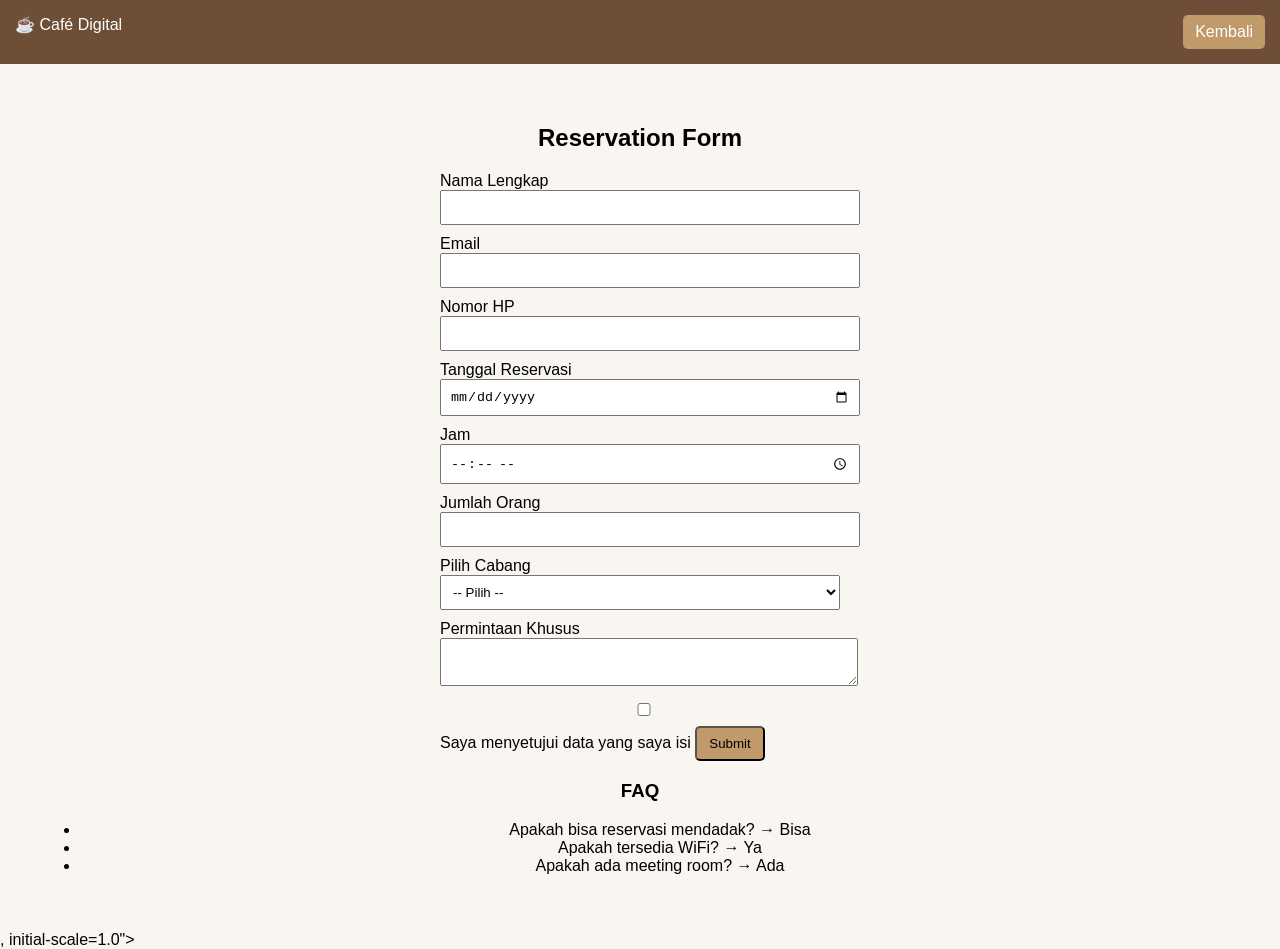
<file: reservation.html>
<!DOCTYPE html>
<html lang="en">
<head>
    <meta charset="UTF-8">
    <meta name="viewport" content="width=<!DOCTYPE html>
<html lang="id">
<head>
    <meta charset="UTF-8">
    <title>Reservasi - Café Digital</title>
    <link rel="stylesheet" href="style.css">
</head>
<body>

<nav class="navbar">
    <div class="logo">☕ Café Digital</div>
    <a href="index.html" class="btn">Kembali</a>
</nav>

<section class="section">
    <h2>Reservation Form</h2>

    <form class="form">
        <label>Nama Lengkap</label>
        <input type="text" required>

        <label>Email</label>
        <input type="email" required>

        <label>Nomor HP</label>
        <input type="tel" required>

        <label>Tanggal Reservasi</label>
        <input type="date" required>

        <label>Jam</label>
        <input type="time" required>

        <label>Jumlah Orang</label>
        <input type="number" min="1" max="10" required>

        <label>Pilih Cabang</label>
        <select required>
            <option value="">-- Pilih --</option>
            <option>Jakarta</option>
            <option>Bandung</option>
        </select>

        <label>Permintaan Khusus</label>
        <textarea></textarea>

        <label>
            <input type="checkbox" required>
            Saya menyetujui data yang saya isi
        </label>

        <button type="submit" class="btn">Submit</button>
    </form>

    <h3>FAQ</h3>
    <ul>
        <li>Apakah bisa reservasi mendadak? → Bisa</li>
        <li>Apakah tersedia WiFi? → Ya</li>
        <li>Apakah ada meeting room? → Ada</li>
    </ul>
</section>

</body>
</html>
, initial-scale=1.0">
    <title>Document</title>
</head>
<body>
    
</body>
</html>
</file>
<file: style.css>
body {
    margin: 0;
    font-family: Arial, sans-serif;
    background: #f9f6f1;
}

.navbar {
    background: #6f4e37;
    color: white;
    padding: 15px;
    display: flex;
    justify-content: space-between;
}

.navbar ul {
    list-style: none;
    display: flex;
    gap: 15px;
}

.navbar a {
    color: white;
    text-decoration: none;
}

.btn {
    background: #c19a6b;
    padding: 8px 12px;
    border-radius: 5px;
}

.hero {
    background: url("image/herocontent.jpg") center/cover no-repeat;
    text-align: center;
    padding: 120px 20px;
    color: white;
}


.stats {
    display: flex;
    justify-content: center;
    gap: 40px;
    padding: 20px;
    background: #eee;
}

.section {
    padding: 40px;
    text-align: center;
}

.card img {
    width: 150px;
    border-radius: 8px;
}


.card {
    background: white;
    padding: 20px;
    border-radius: 8px;
}

table {
    margin: auto;
    border-collapse: collapse;
}

table, th, td {
    border: 1px solid #333;
    padding: 10px;
}

.form {
    max-width: 400px;
    margin: auto;
    text-align: left;
}

.form input, .form select, .form textarea {
    width: 100%;
    margin-bottom: 10px;
    padding: 8px;
}

footer {
    background: #6f4e37;
    color: white;
    text-align: center;
    padding: 15px;
}
</file>
